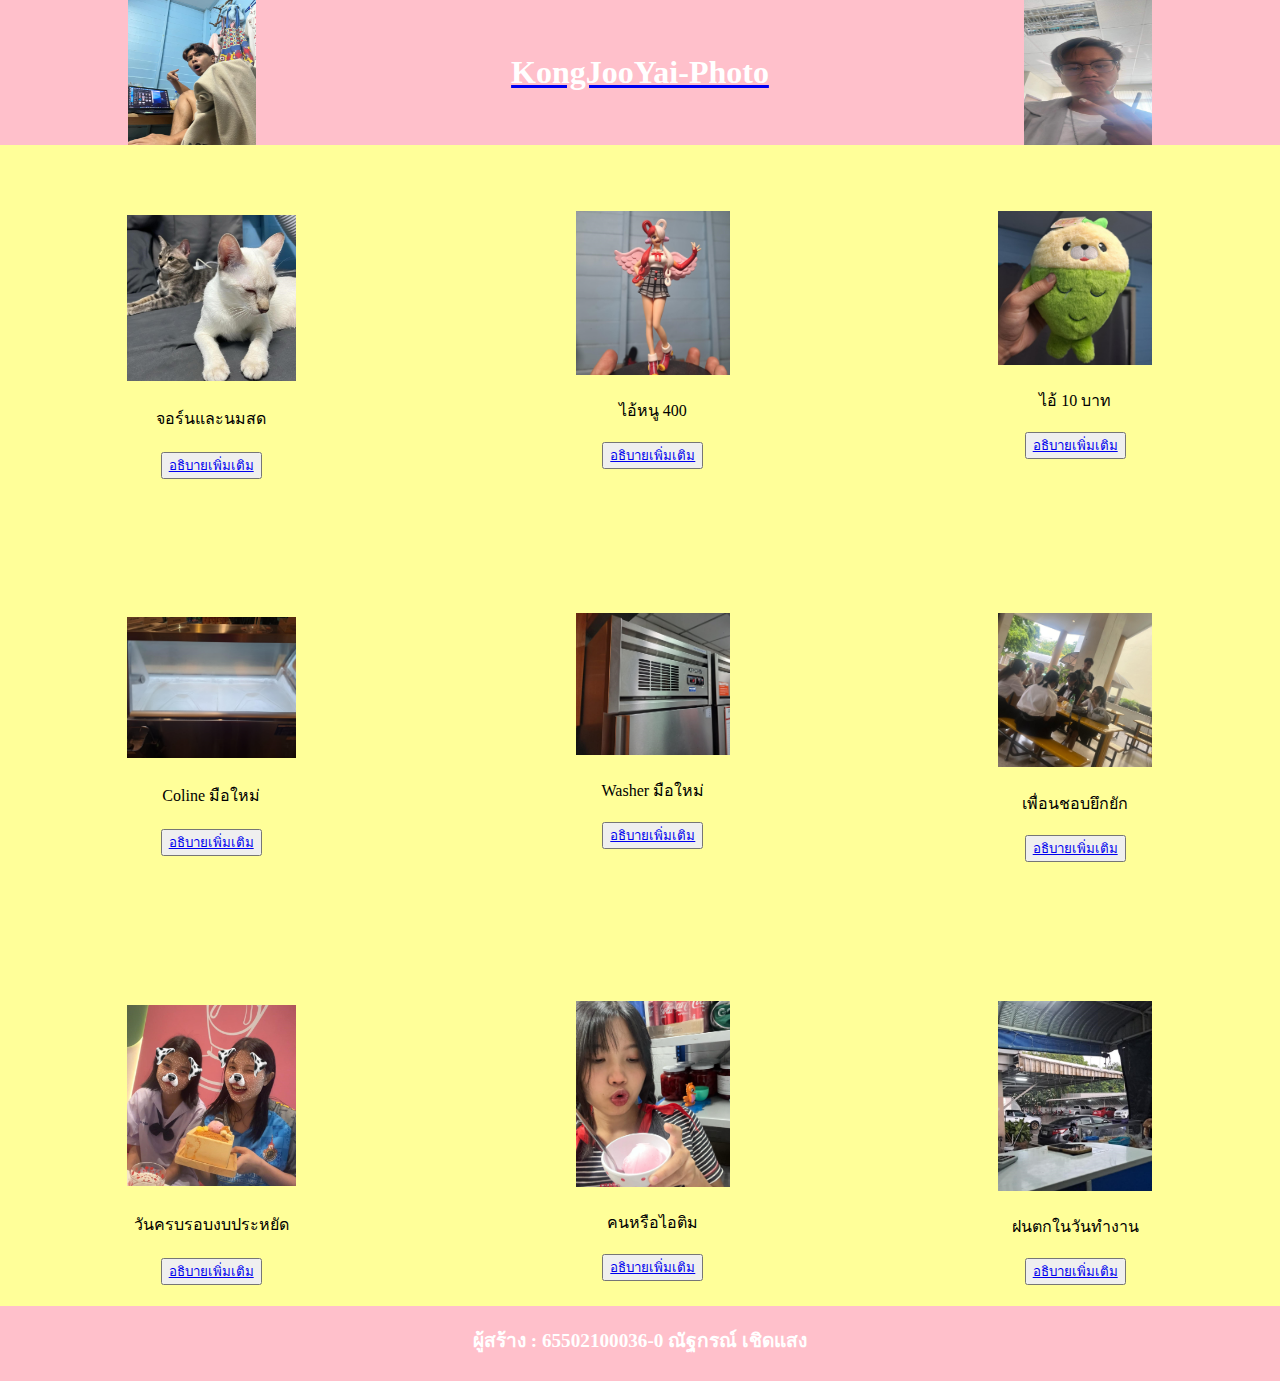
<file: index.html>
<!DOCTYPE html>
<html lang="en">
<head>
    <meta charset="UTF-8">
    <meta name="viewport" content="width=device-width, initial-scale=1.0">
    <!-- Link Css -->
    <link rel="shortcut icon" href="kongphoto.jpg" type="image/x-icon">
    <link rel="stylesheet" href="style.css">
    <title>KongJooYai-Photo</title>
</head>
<body>
    <!-- Header -->
    <div class="header-container">
        <a href="index.html">
            <img src="./kongphoto.jpg" alt="">
            <h1>KongJooYai-Photo</h1>
        </a>
        <img src="./kongphoto2.jpg" alt="">
    </div>
    
    <!-- Content -->
    <div class="content-container">
        <div class="card-container-top">
            <div class="card-left">
                <a href="descrip1.html"><img class="card-img" src="./photo1.jpg" alt=""></a>
                <div>จอร์นและนมสด</div>
                <button><a href="descrip1.html">อธิบายเพิ่มเติม</a></button>
            </div>
            <div class="card-center">
                <a href="descrip2.html"><img class="card-img" src="./photo2.jpg" alt=""></a>
                <div>ไอ้หนู 400</div>
                <button><a href="descrip2.html">อธิบายเพิ่มเติม</a></button>
            </div>
            <div class="card-right">
                <a href="descrip3.html"><img class="card-img" src="./photo3.jpg" alt=""></a>
                <div>ไอ้ 10 บาท</div>
                <button><a href="descrip3.html">อธิบายเพิ่มเติม</a></button>
            </div>
        </div>
        <div class="card-container-center">
            <div class="card-left">
                <a href="descrip4.html"><img class="card-img" src="./photo4.jpg" alt=""></a>
                <div>Coline มือใหม่</div>
                <button><a href="descrip4.html">อธิบายเพิ่มเติม</a></button>
            </div>
            <div class="card-center">
                <a href="descrip5.html"><img class="card-img" src="./photo5.jpg" alt=""></a>
                <div>Washer มือใหม่</div>
                <button><a href="descrip5.html">อธิบายเพิ่มเติม</a></button>
            </div>
            <div class="card-right">
                <a href="descrip6.html"><img class="card-img" src="./photo6.jpg" alt=""></a>
                <div>เพื่อนชอบยึกยัก</div>
                <button><a href="descrip6.html">อธิบายเพิ่มเติม</a></button>
            </div>
        </div>
        <div class="card-container-bottom">
            <div class="card-left">
                <a href="descrip7.html"><img class="card-img" src="./photo7.jpg" alt=""></a>
                <div>วันครบรอบงบประหยัด</div>
                <button><a href="descrip7.html">อธิบายเพิ่มเติม</a></button>
            </div>
            <div class="card-center">
                <a href="descrip8.html"><img class="card-img" src="./photo8.jpg" alt=""></a>
                <div>คนหรือไอติม</div>
                <button><a href="descrip8.html">อธิบายเพิ่มเติม</a></button>
            </div>
            <div class="card-right">
                <a href="descrip9.html"><img class="card-img" src="./photo9.jpg" alt=""></a>
                <div>ฝนตกในวันทำงาน</div>
                <button><a href="descrip9.html">อธิบายเพิ่มเติม</a></button>
            </div>
        </div>
    </div>
    <br />
    <br />
    <br />
    <br />
    <br />
    <br />
    <br />
    <br />
    <br />
    <br />
    <br />
    <br />
    <br />
    <br />
    <br />
    <br />
    <br />
    <br />
    <br />
    <br />
    <br />
    <br />
    <br />
    <br />
    <br />
    <br />
    
    <!-- Footer -->
    <div class="footer">
        <p>ผู้สร้าง : 65502100036-0 ณัฐกรณ์ เชิดแสง </p>
    </div>
</body>
</html>
</file>
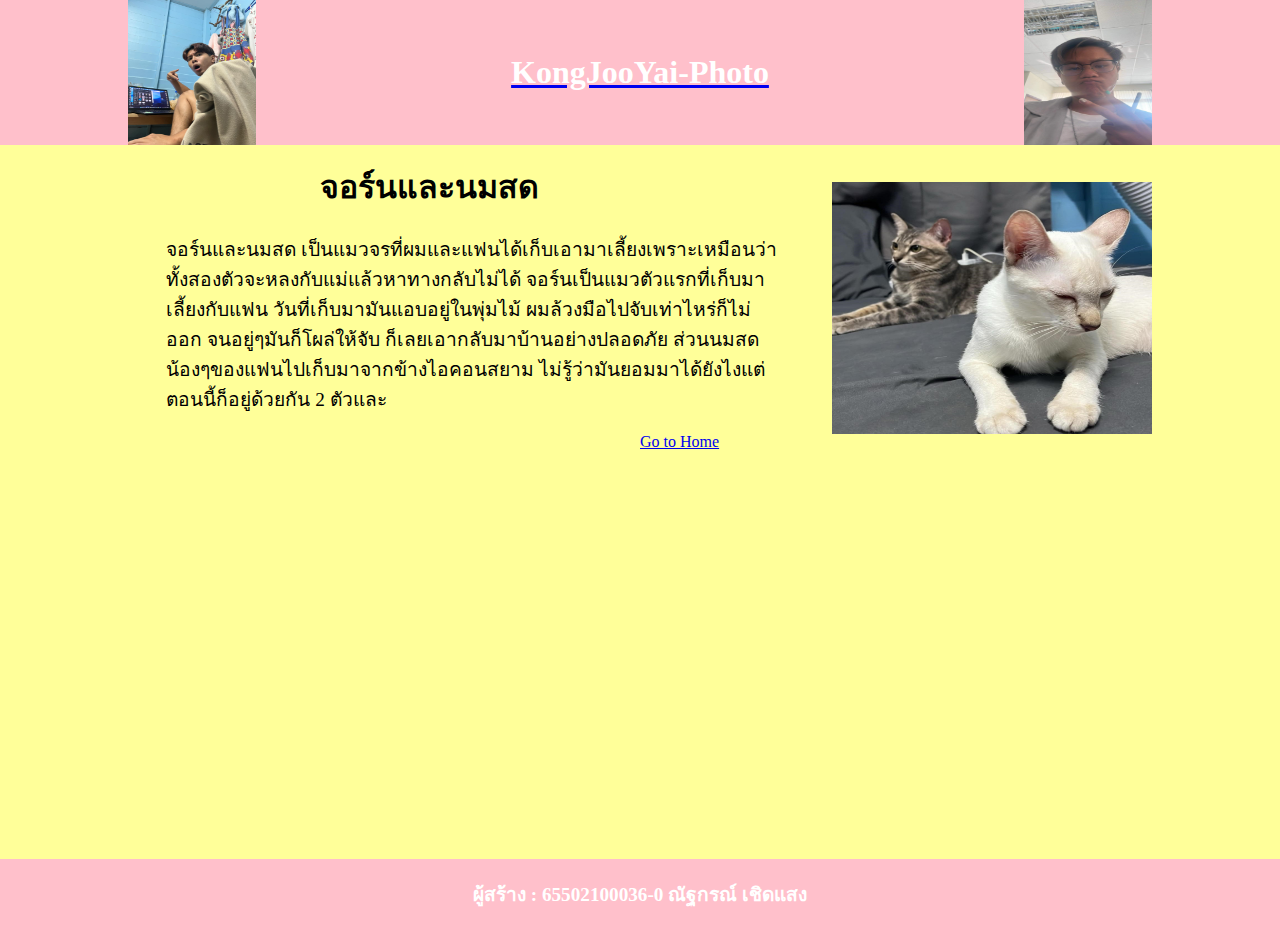
<file: descrip1.html>
<!DOCTYPE html>
<html lang="en">
<head>
    <meta charset="UTF-8">
    <meta name="viewport" content="width=device-width, initial-scale=1.0">
    <!-- Link Css -->
    <link rel="stylesheet" href="style.css">
    <title>KongJooYai-Photo</title>
</head>
<body>
    <!-- Header -->
    <div class="header-container">
        <a href="index.html">
            <img src="./kongphoto.jpg" alt="">
            <h1>KongJooYai-Photo</h1>
        </a>
        <img src="./kongphoto2.jpg" alt="">
    </div>
    <!-- Content -->
    <div class="content-container">
        <div class="descrip-container">
            <h1 class="h1-descip">จอร์นและนมสด</h1>
            <img class="img-descrip" src="./photo1.jpg" alt="">
            <p class="p-descrip">
                จอร์นและนมสด เป็นแมวจรที่ผมและแฟนได้เก็บเอามาเลี้ยงเพราะเหมือนว่า ทั้งสองตัวจะหลงกับแม่แล้วหาทางกลับไม่ได้ จอร์นเป็นแมวตัวแรกที่เก็บมาเลี้ยงกับแฟน วันที่เก็บมามันแอบอยู่ในพุ่มไม้ ผมล้วงมือไปจับเท่าไหร่ก็ไม่ออก จนอยู่ๆมันก็โผล่ให้จับ ก็เลยเอากลับมาบ้านอย่างปลอดภัย ส่วนนมสดน้องๆของแฟนไปเก็บมาจากข้างไอคอนสยาม ไม่รู้ว่ามันยอมมาได้ยังไงแต่ตอนนี้ก็อยู่ด้วยกัน 2 ตัวและ
            </p>
            <a class="a-descrip" href="index.html">Go to Home</a>
        </div>
    </div>
    <!-- Footer -->
    <div class="footer">
        <p>ผู้สร้าง : 65502100036-0 ณัฐกรณ์ เชิดแสง </p>
    </div>
</body>
</html>
</file>
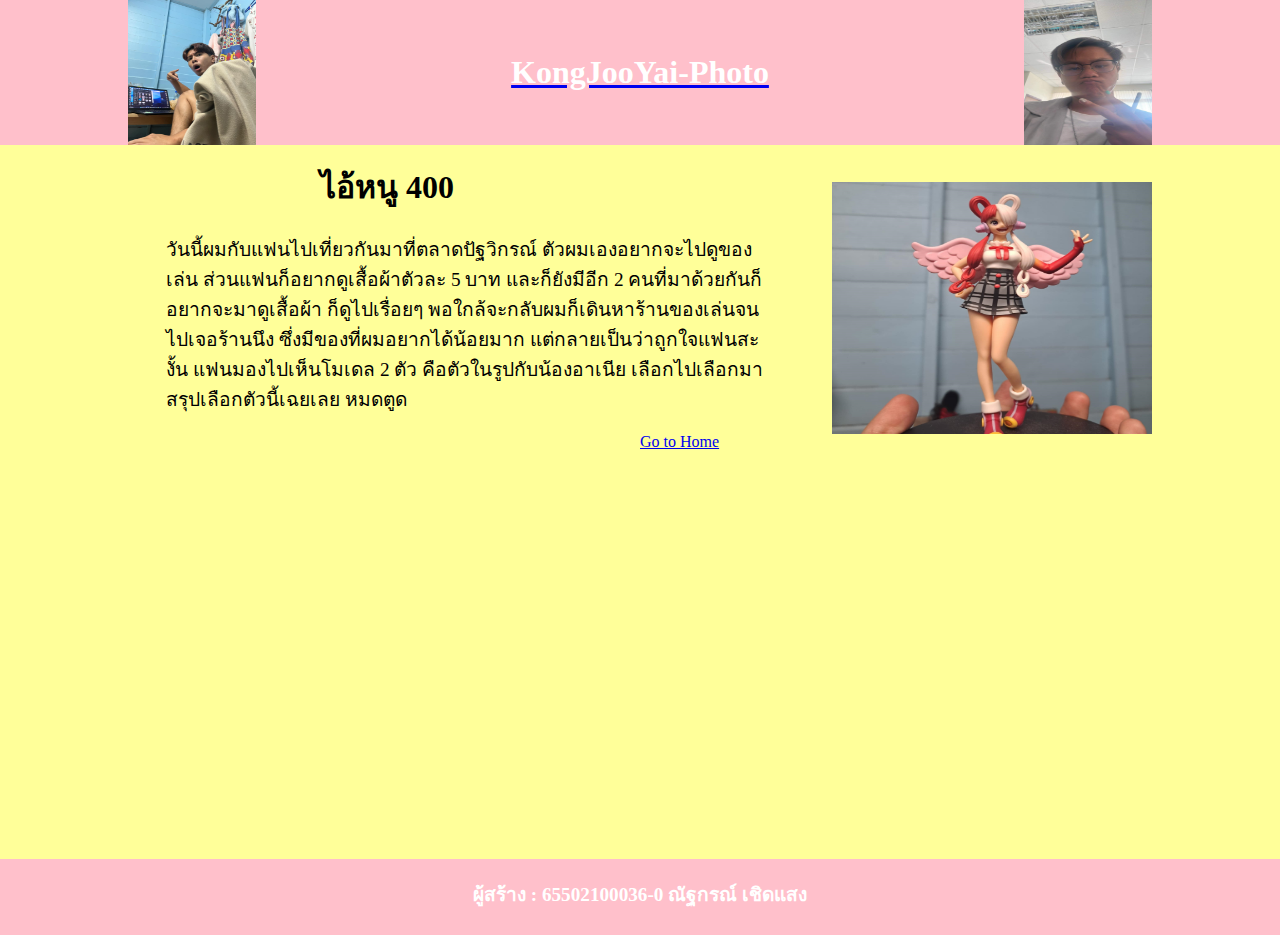
<file: descrip2.html>
<!DOCTYPE html>
<html lang="en">
<head>
    <meta charset="UTF-8">
    <meta name="viewport" content="width=device-width, initial-scale=1.0">
    <!-- Link Css -->
    <link rel="stylesheet" href="style.css">
    <title>KongJooYai-Photo</title>
</head>
<body>
    <!-- Header -->
    <div class="header-container">
        <a href="index.html">
            <img src="./kongphoto.jpg" alt="">
            <h1>KongJooYai-Photo</h1>
        </a>
        <img src="./kongphoto2.jpg" alt="">
    </div>
    <!-- Content -->
    <div class="content-container">
        <div class="descrip-container">
            <h1 class="h1-descip">ไอ้หนู 400</h1>
            <img class="img-descrip" src="./photo2.jpg" alt="">
            <p class="p-descrip">
                วันนี้ผมกับแฟนไปเที่ยวกันมาที่ตลาดปัฐวิกรณ์ ตัวผมเองอยากจะไปดูของเล่น ส่วนแฟนก็อยากดูเสื้อผ้าตัวละ 5 บาท และก็ยังมีอีก 2 คนที่มาด้วยกันก็อยากจะมาดูเสื้อผ้า ก็ดูไปเรื่อยๆ พอใกล้จะกลับผมก็เดินหาร้านของเล่นจนไปเจอร้านนึง ซึ่งมีของที่ผมอยากได้น้อยมาก แต่กลายเป็นว่าถูกใจแฟนสะงั้น แฟนมองไปเห็นโมเดล 2 ตัว คือตัวในรูปกับน้องอาเนีย เลือกไปเลือกมาสรุปเลือกตัวนี้เฉยเลย หมดตูด
            </p>
            <a class="a-descrip" href="index.html">Go to Home</a>
        </div>
    </div>
    <!-- Footer -->
    <div class="footer">
        <p>ผู้สร้าง : 65502100036-0 ณัฐกรณ์ เชิดแสง </p>
    </div>
</body>
</html>
</file>
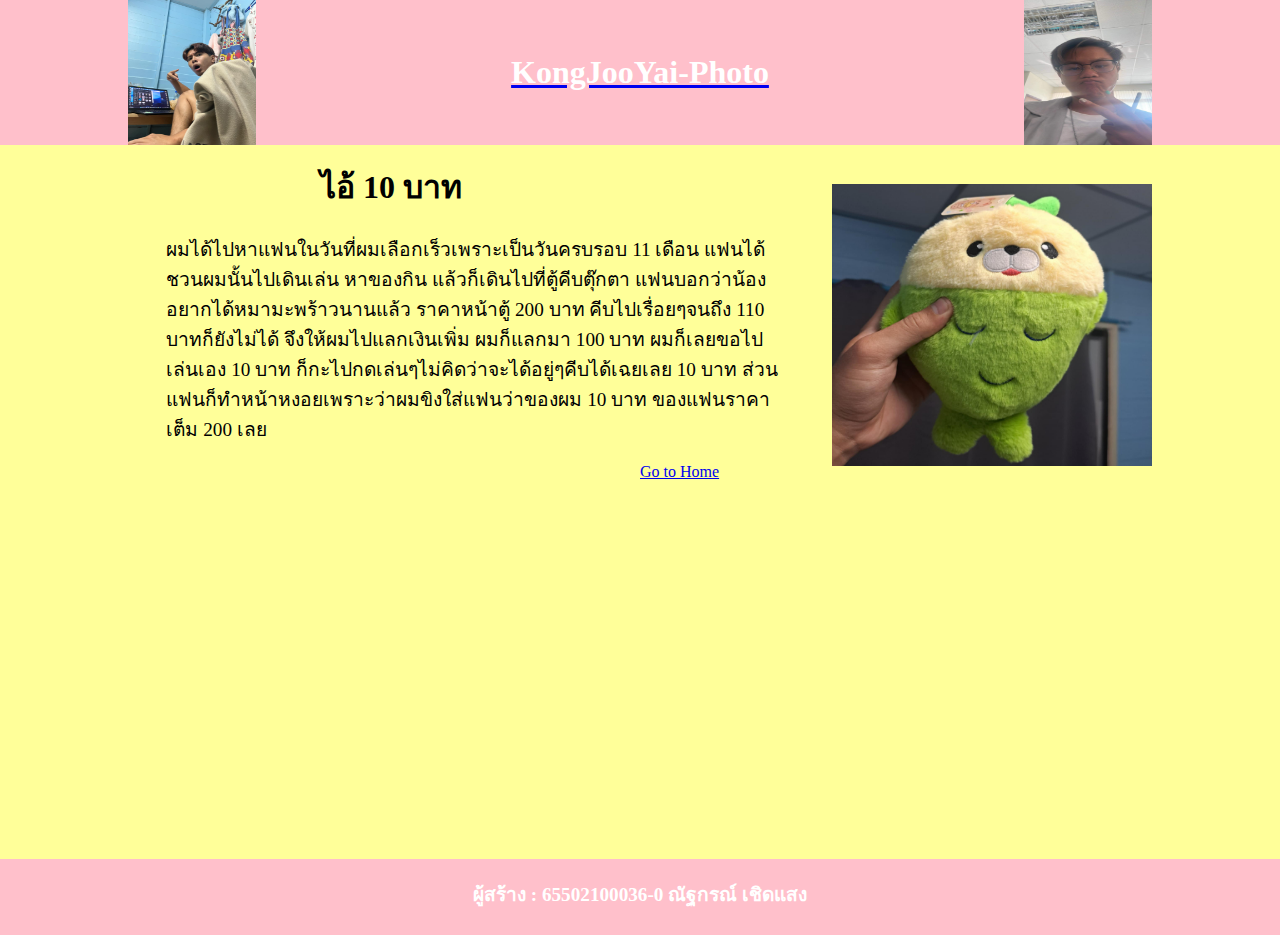
<file: descrip3.html>
<!DOCTYPE html>
<html lang="en">
<head>
    <meta charset="UTF-8">
    <meta name="viewport" content="width=device-width, initial-scale=1.0">
    <!-- Link Css -->
    <link rel="stylesheet" href="style.css">
    <title>KongJooYai-Photo</title>
</head>
<body>
    <!-- Header -->
    <div class="header-container">
        <a href="index.html">
            <img src="./kongphoto.jpg" alt="">
            <h1>KongJooYai-Photo</h1>
        </a>
        <img src="./kongphoto2.jpg" alt="">
    </div>
    <!-- Content -->
    <div class="content-container">
        <div class="descrip-container">
            <h1 class="h1-descip">ไอ้ 10 บาท</h1>
            <img class="img-descrip" src="./photo3.jpg" alt="">
            <p class="p-descrip">
                ผมได้ไปหาแฟนในวันที่ผมเลือกเร็วเพราะเป็นวันครบรอบ 11 เดือน แฟนได้ชวนผมนั้นไปเดินเล่น หาของกิน แล้วก็เดินไปที่ตู้คีบตุ๊กตา แฟนบอกว่าน้องอยากได้หมามะพร้าวนานแล้ว ราคาหน้าตู้ 200 บาท คีบไปเรื่อยๆจนถึง 110 บาทก็ยังไม่ได้ จึงให้ผมไปแลกเงินเพิ่ม ผมก็แลกมา 100 บาท ผมก็เลยขอไปเล่นเอง 10 บาท ก็กะไปกดเล่นๆไม่คิดว่าจะได้อยู่ๆคีบได้เฉยเลย 10 บาท ส่วนแฟนก็ทำหน้าหงอยเพราะว่าผมขิงใส่แฟนว่าของผม 10 บาท ของแฟนราคาเต็ม 200 เลย
            </p>
            <a class="a-descrip" href="index.html">Go to Home</a>
        </div>
    </div>
    <!-- Footer -->
    <div class="footer">
        <p>ผู้สร้าง : 65502100036-0 ณัฐกรณ์ เชิดแสง </p>
    </div>
</body>
</html>
</file>
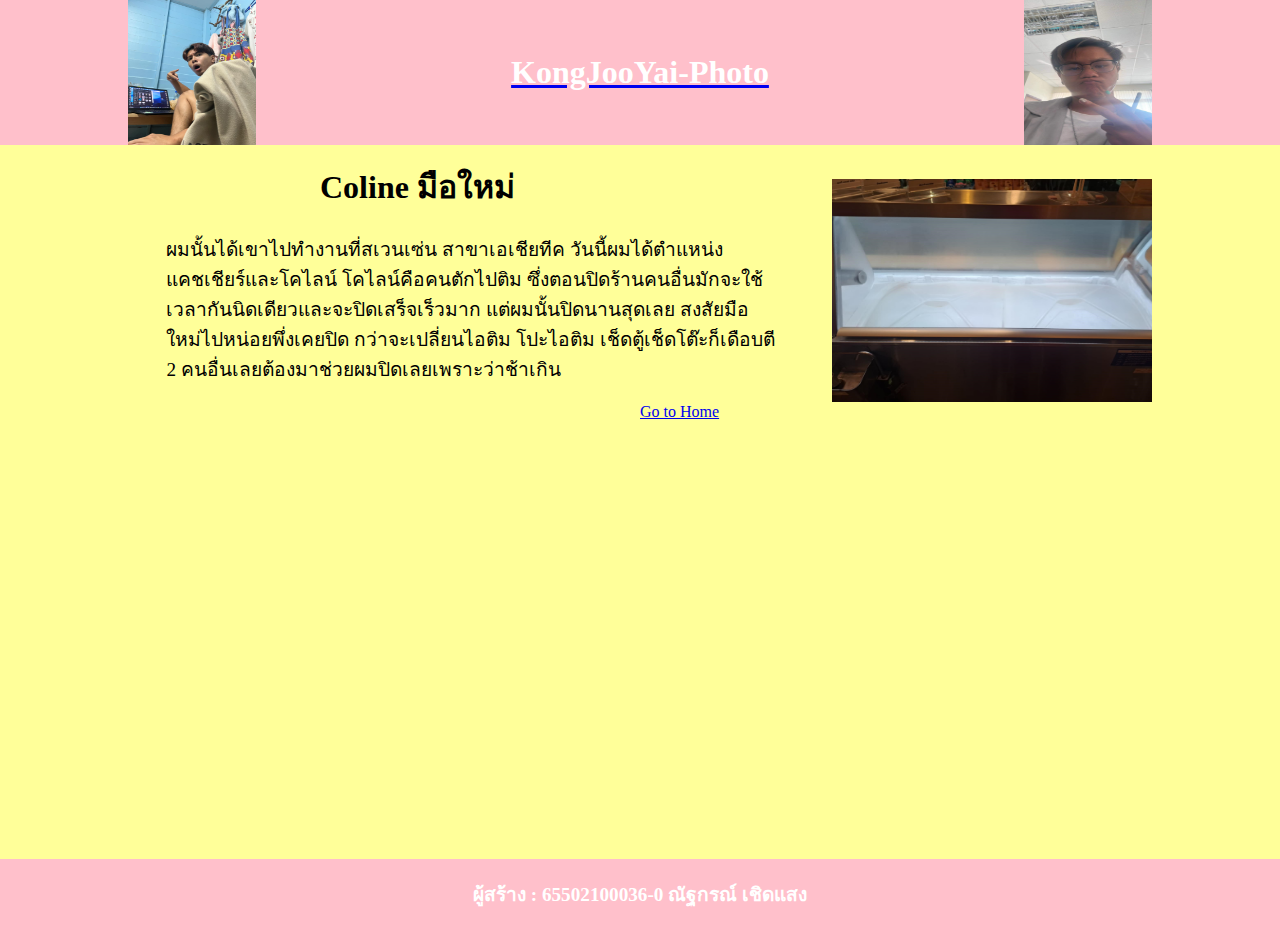
<file: descrip4.html>
<!DOCTYPE html>
<html lang="en">
<head>
    <meta charset="UTF-8">
    <meta name="viewport" content="width=device-width, initial-scale=1.0">
    <!-- Link Css -->
    <link rel="stylesheet" href="style.css">
    <title>KongJooYai-Photo</title>
</head>
<body>
    <!-- Header -->
    <div class="header-container">
        <a href="index.html">
            <img src="./kongphoto.jpg" alt="">
            <h1>KongJooYai-Photo</h1>
        </a>
        <img src="./kongphoto2.jpg" alt="">
    </div>
    <!-- Content -->
    <div class="content-container">
        <div class="descrip-container">
            <h1 class="h1-descip">Coline มือใหม่</h1>
            <img class="img-descrip" src="./photo4.jpg" alt="">
            <p class="p-descrip">
                ผมนั้นได้เขาไปทำงานที่สเวนเซ่น สาขาเอเชียทีค วันนี้ผมได้ตำแหน่ง แคชเชียร์และโคไลน์ โคไลน์คือคนตักไปติม ซึ่งตอนปิดร้านคนอื่นมักจะใช้เวลากันนิดเดียวและจะปิดเสร็จเร็วมาก แต่ผมนั้นปิดนานสุดเลย สงสัยมือใหม่ไปหน่อยพึ่งเคยปิด กว่าจะเปลี่ยนไอติม โปะไอติม เช็ดตู้เช็ดโต๊ะก็เดือบตี 2 คนอื่นเลยต้องมาช่วยผมปิดเลยเพราะว่าช้าเกิน
            </p>
            <a class="a-descrip" href="index.html">Go to Home</a>
        </div>
    </div>
    <!-- Footer -->
    <div class="footer">
        <p>ผู้สร้าง : 65502100036-0 ณัฐกรณ์ เชิดแสง </p>
    </div>
</body>
</html>
</file>
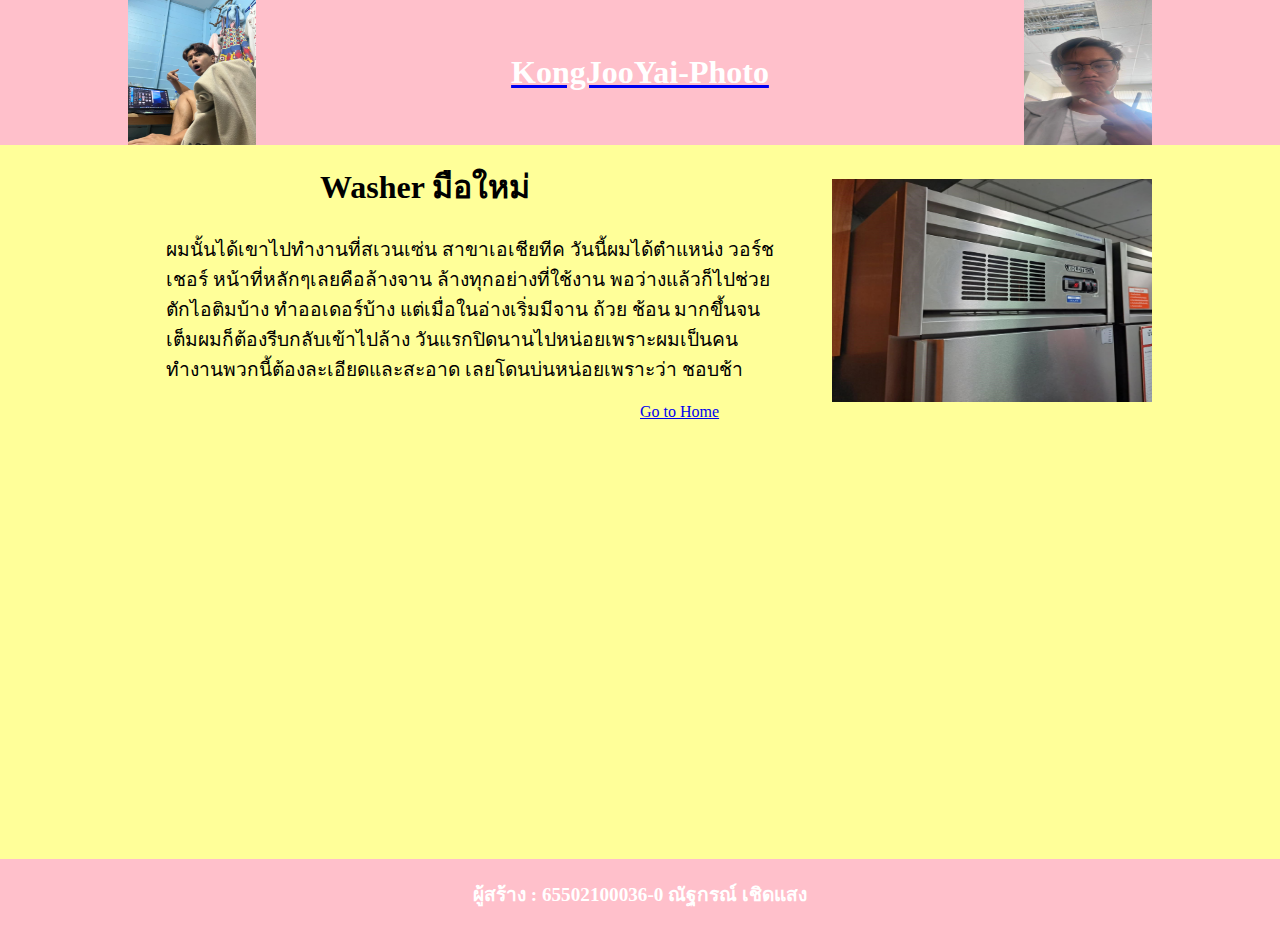
<file: descrip5.html>
<!DOCTYPE html>
<html lang="en">
<head>
    <meta charset="UTF-8">
    <meta name="viewport" content="width=device-width, initial-scale=1.0">
    <!-- Link Css -->
    <link rel="stylesheet" href="style.css">
    <title>KongJooYai-Photo</title>
</head>
<body>
    <!-- Header -->
    <div class="header-container">
        <a href="index.html">
            <img src="./kongphoto.jpg" alt="">
            <h1>KongJooYai-Photo</h1>
        </a>
        <img src="./kongphoto2.jpg" alt="">
    </div>
    <!-- Content -->
    <div class="content-container">
        <div class="descrip-container">
            <h1 class="h1-descip">Washer มือใหม่</h1>
            <img class="img-descrip" src="./photo5.jpg" alt="">
            <p class="p-descrip">
                ผมนั้นได้เขาไปทำงานที่สเวนเซ่น สาขาเอเชียทีค วันนี้ผมได้ตำแหน่ง วอร์ชเชอร์ หน้าที่หลักๆเลยคือล้างจาน ล้างทุกอย่างที่ใช้งาน พอว่างแล้วก็ไปช่วย ตักไอติมบ้าง ทำออเดอร์บ้าง แต่เมื่อในอ่างเริ่มมีจาน ถ้วย ช้อน มากขึ้นจนเต็มผมก็ต้องรีบกลับเข้าไปล้าง วันแรกปิดนานไปหน่อยเพราะผมเป็นคนทำงานพวกนี้ต้องละเอียดและสะอาด เลยโดนบ่นหน่อยเพราะว่า ชอบช้า
            </p>
            <a class="a-descrip" href="index.html">Go to Home</a>
        </div>
    </div>
    <!-- Footer -->
    <div class="footer">
        <p>ผู้สร้าง : 65502100036-0 ณัฐกรณ์ เชิดแสง </p>
    </div>
</body>
</html>
</file>
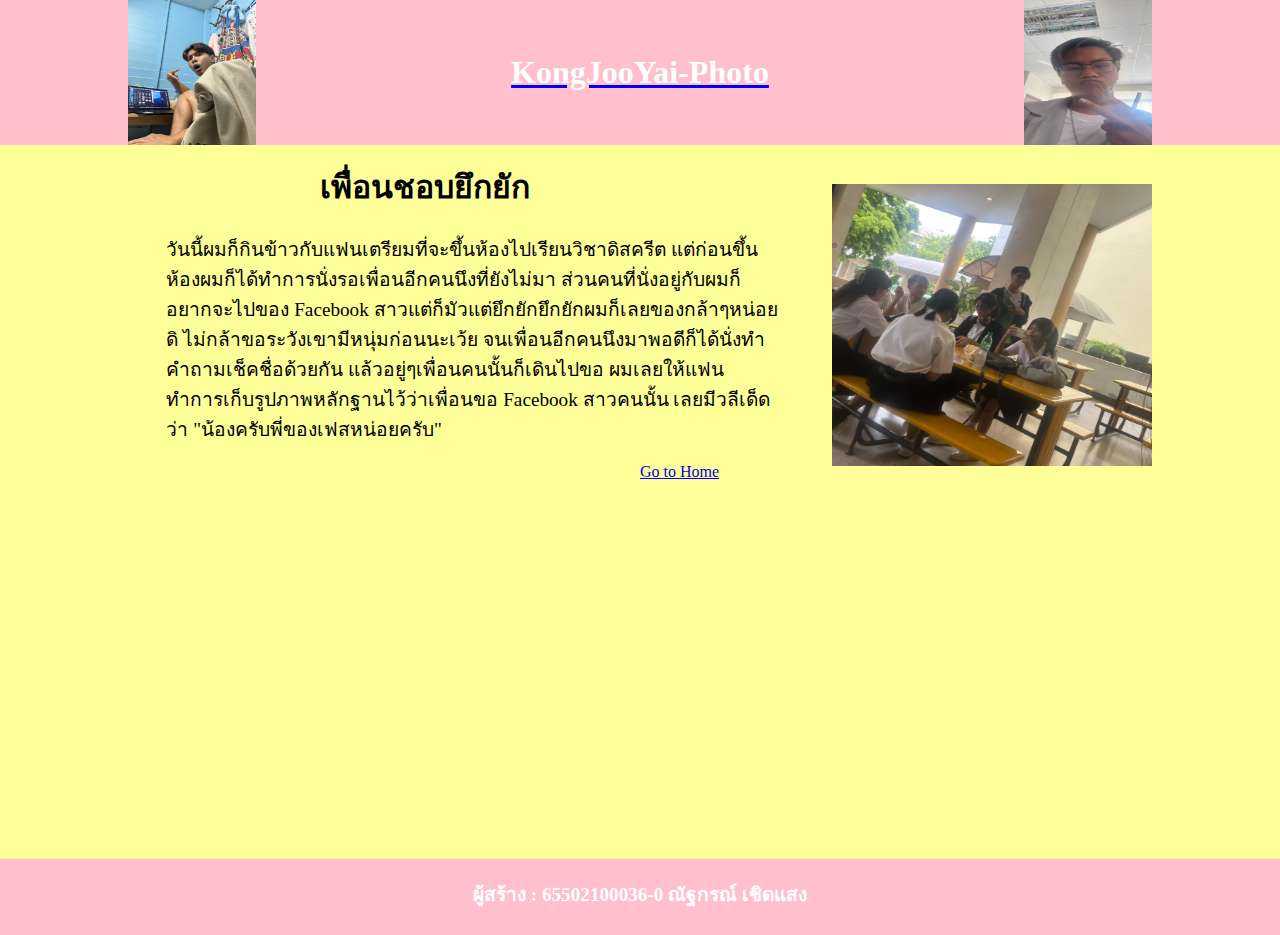
<file: descrip6.html>
<!DOCTYPE html>
<html lang="en">
<head>
    <meta charset="UTF-8">
    <meta name="viewport" content="width=device-width, initial-scale=1.0">
    <!-- Link Css -->
    <link rel="stylesheet" href="style.css">
    <title>KongJooYai-Photo</title>
</head>
<body>
    <!-- Header -->
    <div class="header-container">
        <a href="index.html">
            <img src="./kongphoto.jpg" alt="">
            <h1>KongJooYai-Photo</h1>
        </a>
        <img src="./kongphoto2.jpg" alt="">
    </div>
    <!-- Content -->
    <div class="content-container">
        <div class="descrip-container">
            <h1 class="h1-descip">เพื่อนชอบยึกยัก</h1>
            <img class="img-descrip" src="./photo6.jpg" alt="">
            <p class="p-descrip">
                วันนี้ผมก็กินข้าวกับแฟนเตรียมที่จะขึ้นห้องไปเรียนวิชาดิสครีต แต่ก่อนขึ้นห้องผมก็ได้ทำการนั่งรอเพื่อนอีกคนนึงที่ยังไม่มา ส่วนคนที่นั่งอยู่กับผมก็อยากจะไปของ Facebook สาวแต่ก็มัวแต่ยึกยักยึกยักผมก็เลยของกล้าๆหน่อยดิ ไม่กล้าขอระวังเขามีหนุ่มก่อนนะเว้ย จนเพื่อนอีกคนนึงมาพอดีก็ได้นั่งทำคำถามเช็คชื่อด้วยกัน แล้วอยู่ๆเพื่อนคนนั้นก็เดินไปขอ ผมเลยให้แฟนทำการเก็บรูปภาพหลักฐานไว้ว่าเพื่อนขอ Facebook สาวคนนั้น เลยมีวลีเด็ดว่า "น้องครับพี่ของเฟสหน่อยครับ" 
            </p>
            <a class="a-descrip" href="index.html">Go to Home</a>
        </div>
    </div>
    <!-- Footer -->
    <div class="footer">
        <p>ผู้สร้าง : 65502100036-0 ณัฐกรณ์ เชิดแสง </p>
    </div>
</body>
</html>
</file>
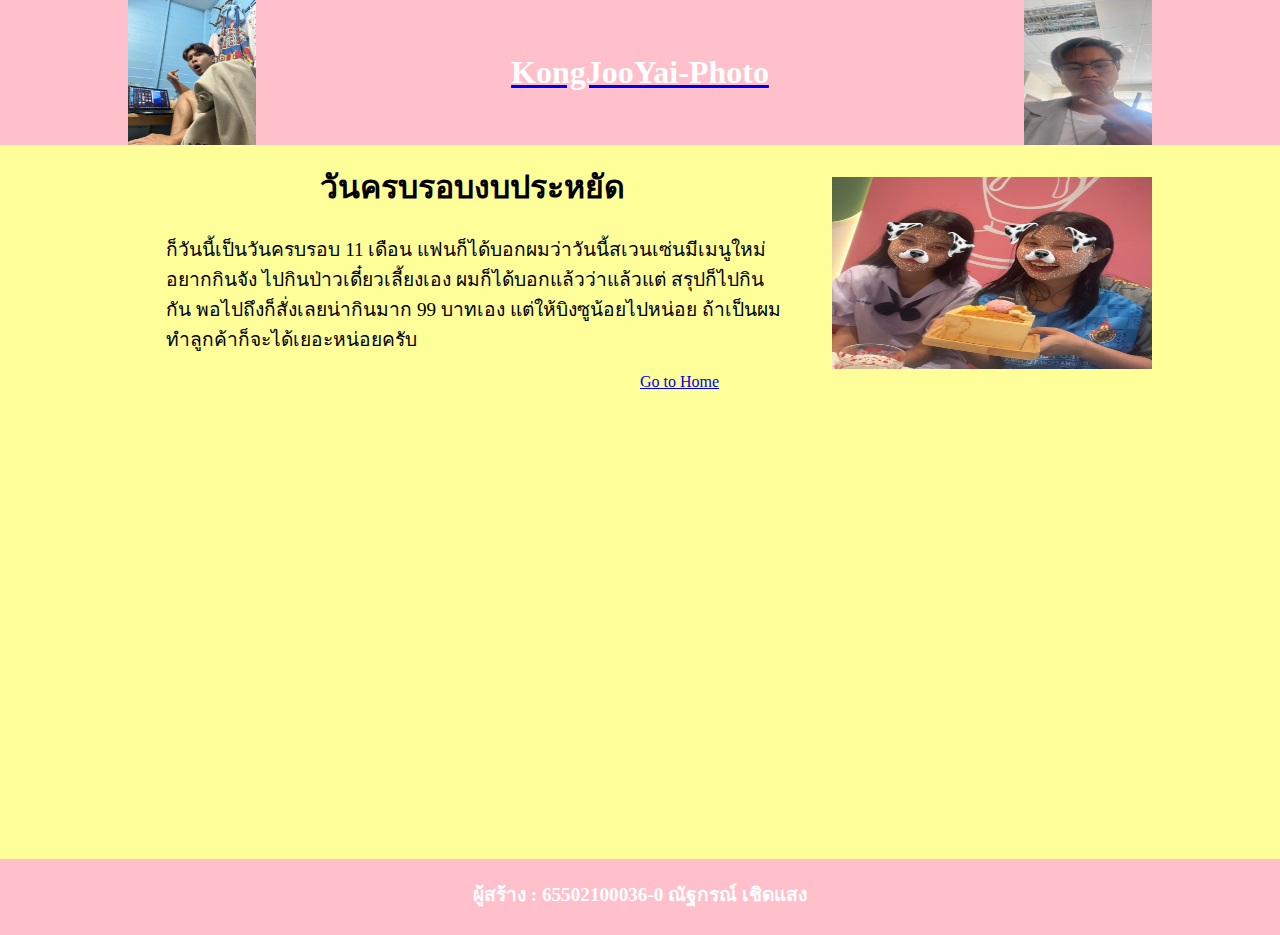
<file: descrip7.html>
<!DOCTYPE html>
<html lang="en">
<head>
    <meta charset="UTF-8">
    <meta name="viewport" content="width=device-width, initial-scale=1.0">
    <!-- Link Css -->
    <link rel="stylesheet" href="style.css">
    <title>KongJooYai-Photo</title>
</head>
<body>
    <!-- Header -->
    <div class="header-container">
        <a href="index.html">
            <img src="./kongphoto.jpg" alt="">
            <h1>KongJooYai-Photo</h1>
        </a>
        <img src="./kongphoto2.jpg" alt="">
    </div>
    <!-- Content -->
    <div class="content-container">
        <div class="descrip-container">
            <h1 class="h1-descip">วันครบรอบงบประหยัด</h1>
            <img class="img-descrip" src="./photo7.jpg" alt="">
            <p class="p-descrip">
                ก็วันนี้เป็นวันครบรอบ 11 เดือน แฟนก็ได้บอกผมว่าวันนี้สเวนเซ่นมีเมนูใหม่อยากกินจัง ไปกินป่าวเดี๋ยวเลี้ยงเอง ผมก็ได้บอกแล้วว่าแล้วแต่ สรุปก็ไปกินกัน พอไปถึงก็สั่งเลยน่ากินมาก 99 บาทเอง แต่ให้บิงซูน้อยไปหน่อย ถ้าเป็นผมทำลูกค้าก็จะได้เยอะหน่อยครับ
            </p>
            <a class="a-descrip" href="index.html">Go to Home</a>
        </div>
    </div>
    <!-- Footer -->
    <div class="footer">
        <p>ผู้สร้าง : 65502100036-0 ณัฐกรณ์ เชิดแสง </p>
    </div>
</body>
</html>
</file>
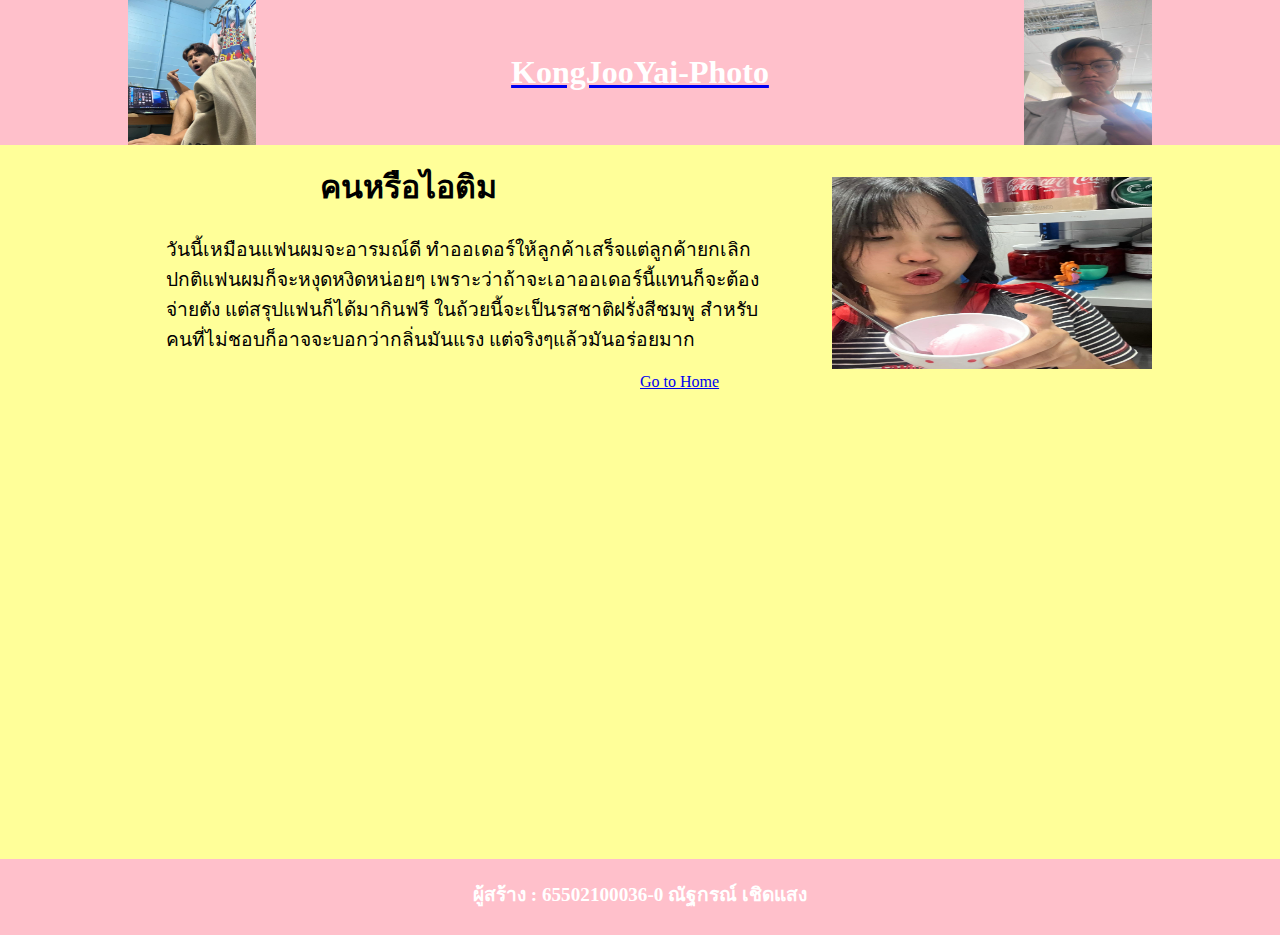
<file: descrip8.html>
<!DOCTYPE html>
<html lang="en">
<head>
    <meta charset="UTF-8">
    <meta name="viewport" content="width=device-width, initial-scale=1.0">
    <!-- Link Css -->
    <link rel="stylesheet" href="style.css">
    <title>KongJooYai-Photo</title>
</head>
<body>
    <!-- Header -->
    <div class="header-container">
        <a href="index.html">
            <img src="./kongphoto.jpg" alt="">
            <h1>KongJooYai-Photo</h1>
        </a>
        <img src="./kongphoto2.jpg" alt="">
    </div>
    <!-- Content -->
    <div class="content-container">
        <div class="descrip-container">
            <h1 class="h1-descip">คนหรือไอติม</h1>
            <img class="img-descrip" src="./photo8.jpg" alt="">
            <p class="p-descrip">
                วันนี้เหมือนแฟนผมจะอารมณ์ดี ทำออเดอร์ให้ลูกค้าเสร็จแต่ลูกค้ายกเลิก ปกติแฟนผมก็จะหงุดหงิดหน่อยๆ เพราะว่าถ้าจะเอาออเดอร์นี้แทนก็จะต้องจ่ายตัง แต่สรุปแฟนก็ได้มากินฟรี ในถ้วยนี้จะเป็นรสชาติฝรั่งสีชมพู สำหรับคนที่ไม่ชอบก็อาจจะบอกว่ากลิ่นมันแรง แต่จริงๆแล้วมันอร่อยมาก
            </p>
            <a class="a-descrip" href="index.html">Go to Home</a>
        </div>
    </div>
    <!-- Footer -->
    <div class="footer">
        <p>ผู้สร้าง : 65502100036-0 ณัฐกรณ์ เชิดแสง </p>
    </div>
</body>
</html>
</file>
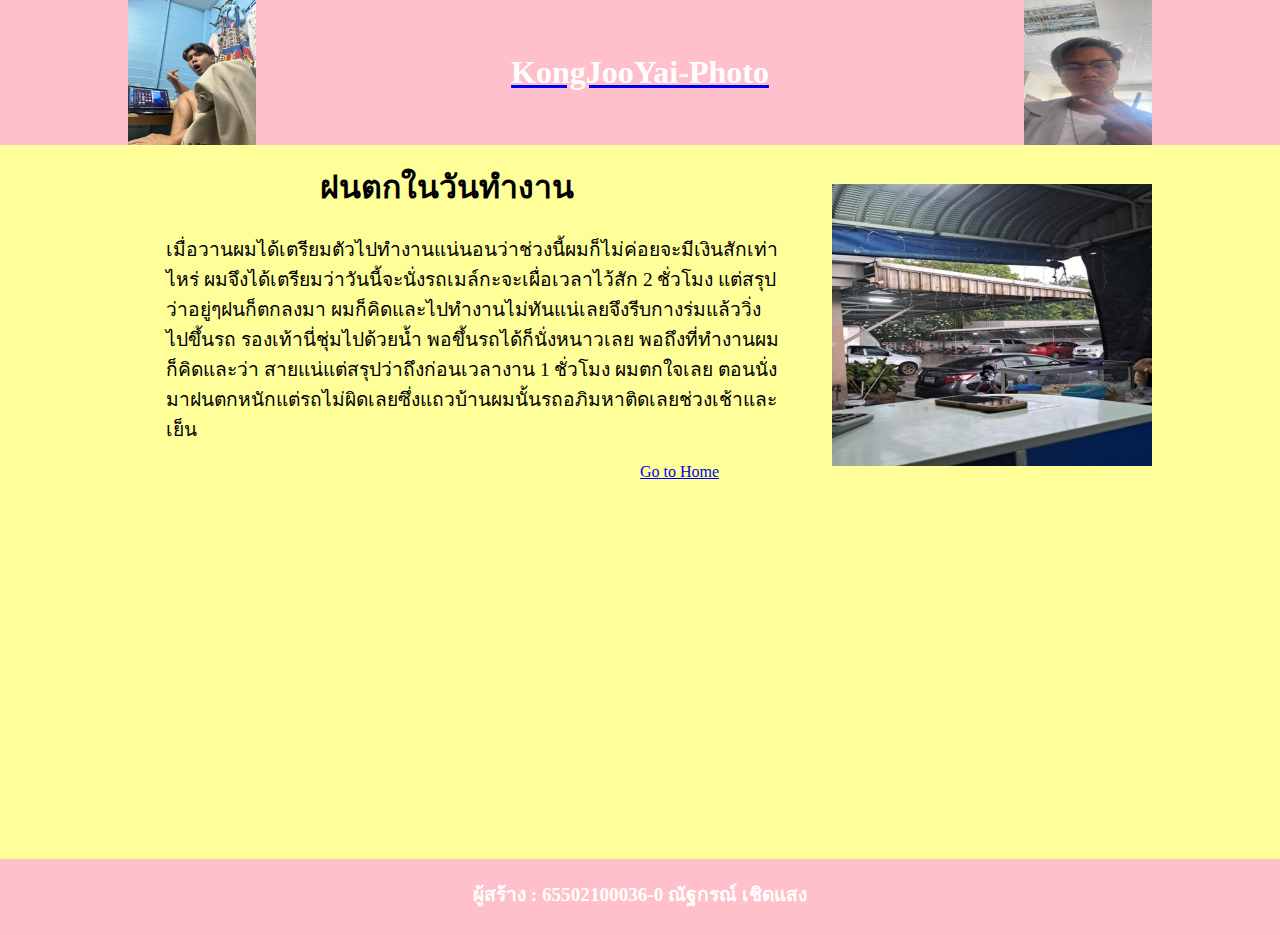
<file: descrip9.html>
<!DOCTYPE html>
<html lang="en">
<head>
    <meta charset="UTF-8">
    <meta name="viewport" content="width=device-width, initial-scale=1.0">
    <!-- Link Css -->
    <link rel="stylesheet" href="style.css">
    <title>KongJooYai-Photo</title>
</head>
<body>
    <!-- Header -->
    <div class="header-container">
        <a href="index.html">
            <img src="./kongphoto.jpg" alt="">
            <h1>KongJooYai-Photo</h1>
        </a>
        <img src="./kongphoto2.jpg" alt="">
    </div>
    <!-- Content -->
    <div class="content-container">
        <div class="descrip-container">
            <h1 class="h1-descip">ฝนตกในวันทำงาน</h1>
            <img class="img-descrip" src="./photo9.jpg" alt="">
            <p class="p-descrip">
                เมื่อวานผมได้เตรียมตัวไปทำงานแน่นอนว่าช่วงนี้ผมก็ไม่ค่อยจะมีเงินสักเท่าไหร่ ผมจึงได้เตรียมว่าวันนี้จะนั่งรถเมล์กะจะเผื่อเวลาไว้สัก 2 ชั่วโมง แต่สรุปว่าอยู่ๆฝนก็ตกลงมา ผมก็คิดและไปทำงานไม่ทันแน่เลยจึงรีบกางร่มแล้ววิ่งไปขึ้นรถ รองเท้านี่ชุ่มไปด้วยน้ำ พอขึ้นรถได้ก็นั่งหนาวเลย พอถึงที่ทำงานผมก็คิดและว่า สายแน่แต่สรุปว่าถึงก่อนเวลางาน 1 ชั่วโมง ผมตกใจเลย ตอนนั่งมาฝนตกหนักแต่รถไม่ผิดเลยซึ่งแถวบ้านผมนั้นรถอภิมหาติดเลยช่วงเช้าและเย็น
            </p>
            <a class="a-descrip" href="index.html">Go to Home</a>
        </div>
    </div>
    <!-- Footer -->
    <div class="footer">
        <p>ผู้สร้าง : 65502100036-0 ณัฐกรณ์ เชิดแสง </p>
    </div>
</body>
</html>
</file>
<file: style.css>
/* layout*/
html,body{
    padding: 0;
    margin: 0;
    width: 100%;
    height: 100%;
}
body{
    position: relative;
    background-color: #FFFF99;
}
/* header */
.header-container{
    position: relative;
    top: 0;
    left: 0;
    padding: 4.2%;
    background-color:pink;
}
.header-container > a > img{
    position: absolute;
    top: 0;
    left: 10%;
    width: 10%;
    height: 100%;
}
div > img{
    position: absolute;
    top: 0;
    right: 10%;
    width: 10%;
    height: 100%;
}
.header-container > a > h1 {
    position: relative;
    top: 10%;
    left: 0;
    margin: 0;
    color: white;
    font-size: xx-large;
    text-align: center;
}
.content-container{
    position: relative;
    top: -0.5%;
    width: 100%;
    height: 77%;
}
.card-container-top,.card-container-center,.card-container-bottom {
    position:relative;
    width: 100%;
}
.card-container-top{
    top: 1%;
}
.card-container-center{
    top: 59%;
}
.card-container-bottom{
    top: 115%;
}
.card-left{
    position: absolute;
    text-align: center;
    width: 33%;
}
.card-left > div{
    margin: 5%;
}
.card-center > div{
    margin: 5%;
}
.card-right > div{
    margin: 5%;
}
.card-center{
    position: absolute;
    text-align: center;
    width: 30%;
    left: 36%;
}
.card-right{
    position: absolute;
    text-align: center;
    width: 30%;
    left: 69%;
}
.card-left,.card-center,.card-right{
    margin-top: 2%;
}
.card-img{
    width: 40%;
    padding-top: 10%;

}

/* content photo-descrip */
.descrip-container{
    position: relative;
}
.h1-descip{
    text-align: left;
    padding-left: 25%;
    width: 60%;
}
.img-descrip{
    position: absolute;
    top: 8%;
    right: 10%;
    width: 25%;
}
.p-descrip{
    margin-left: 13%;
    width: 48%;
    font-size: larger;
}
.a-descrip{
    position: absolute;
    left: 50%;
}
.footer{
    position: relative;
    width: 100%;
    height: 7%;
    bottom: 0;
    left: 0;
    background-color:pink;
    padding-top: 1%;
}
.footer > p {
    position: absolute;
    top: 26%;
    width: 100%;
    color: white;
    font-weight: bolder;
    font-size: larger;
    text-align: center;
    margin: 0;
    padding: 0;
}
</file>
